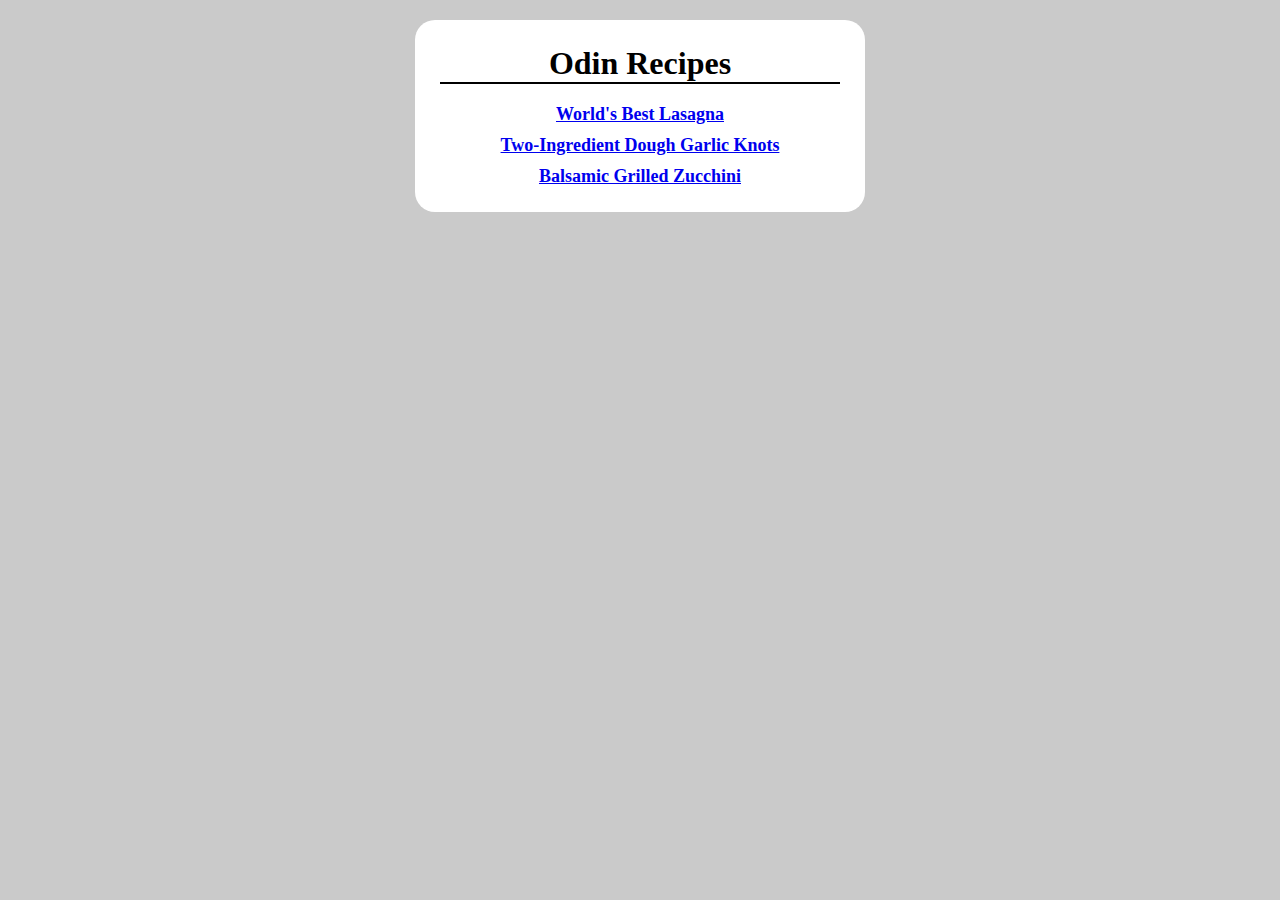
<file: index.html>
<!DOCTYPE html>
<html lang="en">
<head>
  <meta charset="UTF-8">
  <meta name="viewport" content="width=device-width, initial-scale=1.0">
  <title>Odin Recipes</title>
  <link rel="stylesheet" href="styles.css">
</head>
<body>
  <div class="container">
    <h1>Odin Recipes</h1>
    <ul>
      <li><a href="./recipes/lasagna.html">World's Best Lasagna</a></li>
      <li><a href="./recipes/garlic-knots.html">Two-Ingredient Dough Garlic Knots</a></li>
      <li><a href="./recipes/zucchini.html">Balsamic Grilled Zucchini</a></li>
    </ul>
  </div>
</body>
</html>
</file>
<file: styles.css>
*{
  padding: 0;
  margin: 0;
  font-family: 'Times New Roman', Times, serif;
}

body {
  background-color: rgb(202, 202, 202);
}

.container {
  width: 400px;
  background-color: rgb(255, 255, 255);
  margin: 20px auto;
  padding: 25px;
  text-align: center;
  border-radius: 20px;
}

h1{
  margin-bottom: 20px;
  border-bottom: 2px solid black;
}

li {
  list-style-type: none;
  margin-top: 10px;
  font-weight: bold;
  font-size: 18px;
}
</file>
